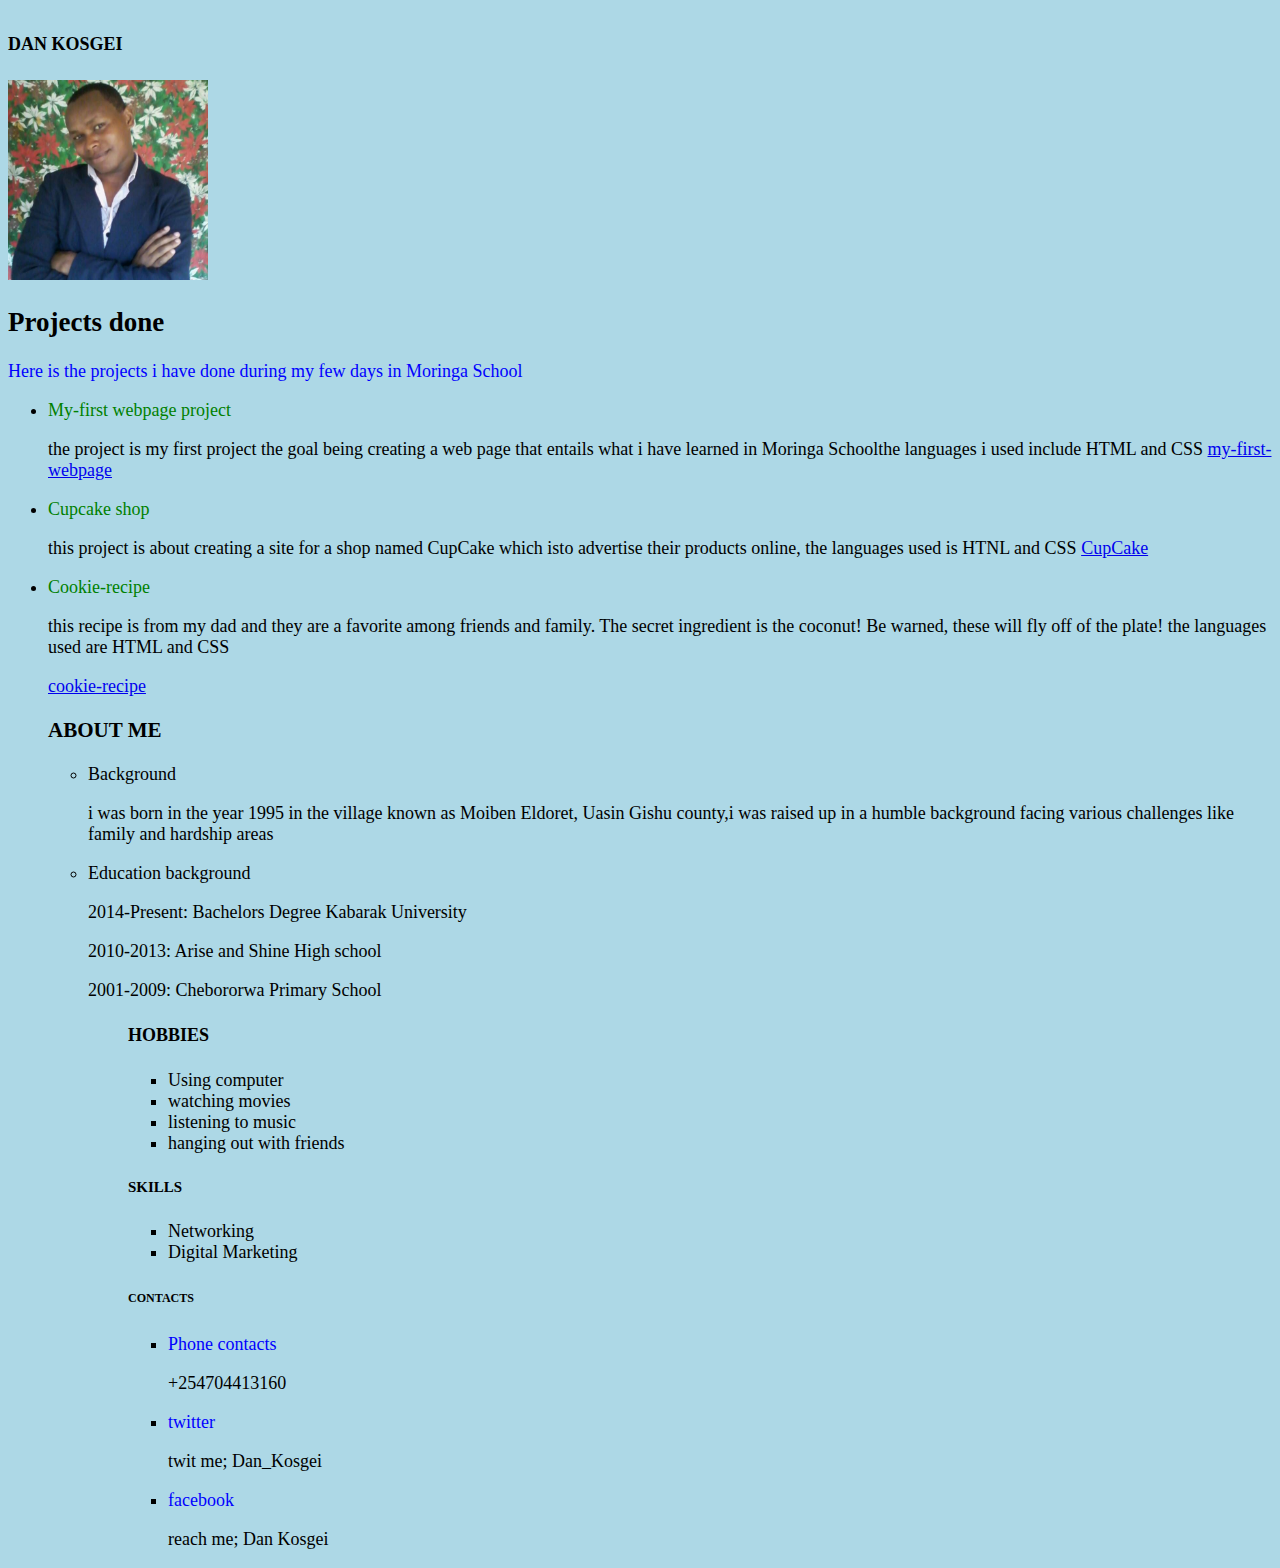
<file: index.html>
<!DOCTYPE html>
<html>
  <head>
    <meta charset="utf-8"
< link href="css/portfolio.css" rel="stylesheet" type="text/css">

    <title>MY PORTFOLIO</title>

</head>
<style>
{
  background: url(html/danko.jpg) no-repeat center center fixed;
  background-size; cover;
}

</style>
  <body bgcolor="lightblue">
   <h1><font size="4" color="black">DAN KOSGEI</h1>
    <img src="images/dan.jpg" alt="just me" style="width:200px;height:200px;">

    <h2>Projects done</h2>
    <div style="color:#0000FF">
    <p style="color:blue;"style="text-align:center;">Here is the projects i have
       done during my few days in Moringa School</p>

  </div>
    <ul>
      <li><span style="color:green">My-first webpage project</li>
      <p>the project is my first project the goal
         being creating a web page that entails what i have learned in Moringa
          Schoolthe languages i used include HTML and CSS
          <a href="https://github.com/DanKosgei/my-first-webpage">my-first-webpage</a></p>

      <li><span style="color:green">Cupcake shop</li>
      <p>this project is about creating a site for a
         shop named CupCake which isto advertise their products online, the
         languages used is HTNL and CSS
         <a href="https://github.com/DanKosgei/CupCake">CupCake</a>
       </p>

      <li><span style="color:green">Cookie-recipe</li>
      <p>this recipe is from my dad and they are a
         favorite among friends and
         family. The secret ingredient is the coconut! Be warned, these will fly
          off of the plate! the languages used are HTML and CSS</p>
           <a href="https://github.com/DanKosgei/cookie-recipe">cookie-recipe</a>
    <h3>ABOUT ME</h3>
    <ul>
      <li>Background</li>
      <p>i was born in the year 1995 in the village known as Moiben Eldoret,
        Uasin Gishu county,i was raised up in a humble background facing various
        challenges like family and hardship areas</p>

      <li>Education background</li>
      <p>2014-Present:
         Bachelors Degree
         Kabarak University</p>
        <p>2010-2013:
         Arise and Shine High school</p>
      <p>2001-2009:
         Chebororwa Primary School</p>
      <ul/>
    <h4>HOBBIES</h4>
    <ul>
    <li>Using computer</li>
    <li>watching movies</li>
    <li>listening to music</li>
    <li>hanging out with friends</li>
  </ul>
  <h5>SKILLS</h5>
    <ul>
    <li>Networking</li>
    <li>Digital Marketing</li>
  </ul>

    <h6>CONTACTS</h6>
    <ul>
    <li><span style="color:blue">Phone contacts</li>
    <p>+254704413160</p>
    <li><span style="color:blue">twitter</li>
    <p>twit me; Dan_Kosgei</p>
    <li><span style="color:blue">facebook</li>
    <p>reach me; Dan Kosgei</p>
    </ul>
  </body>
</html>
</file>
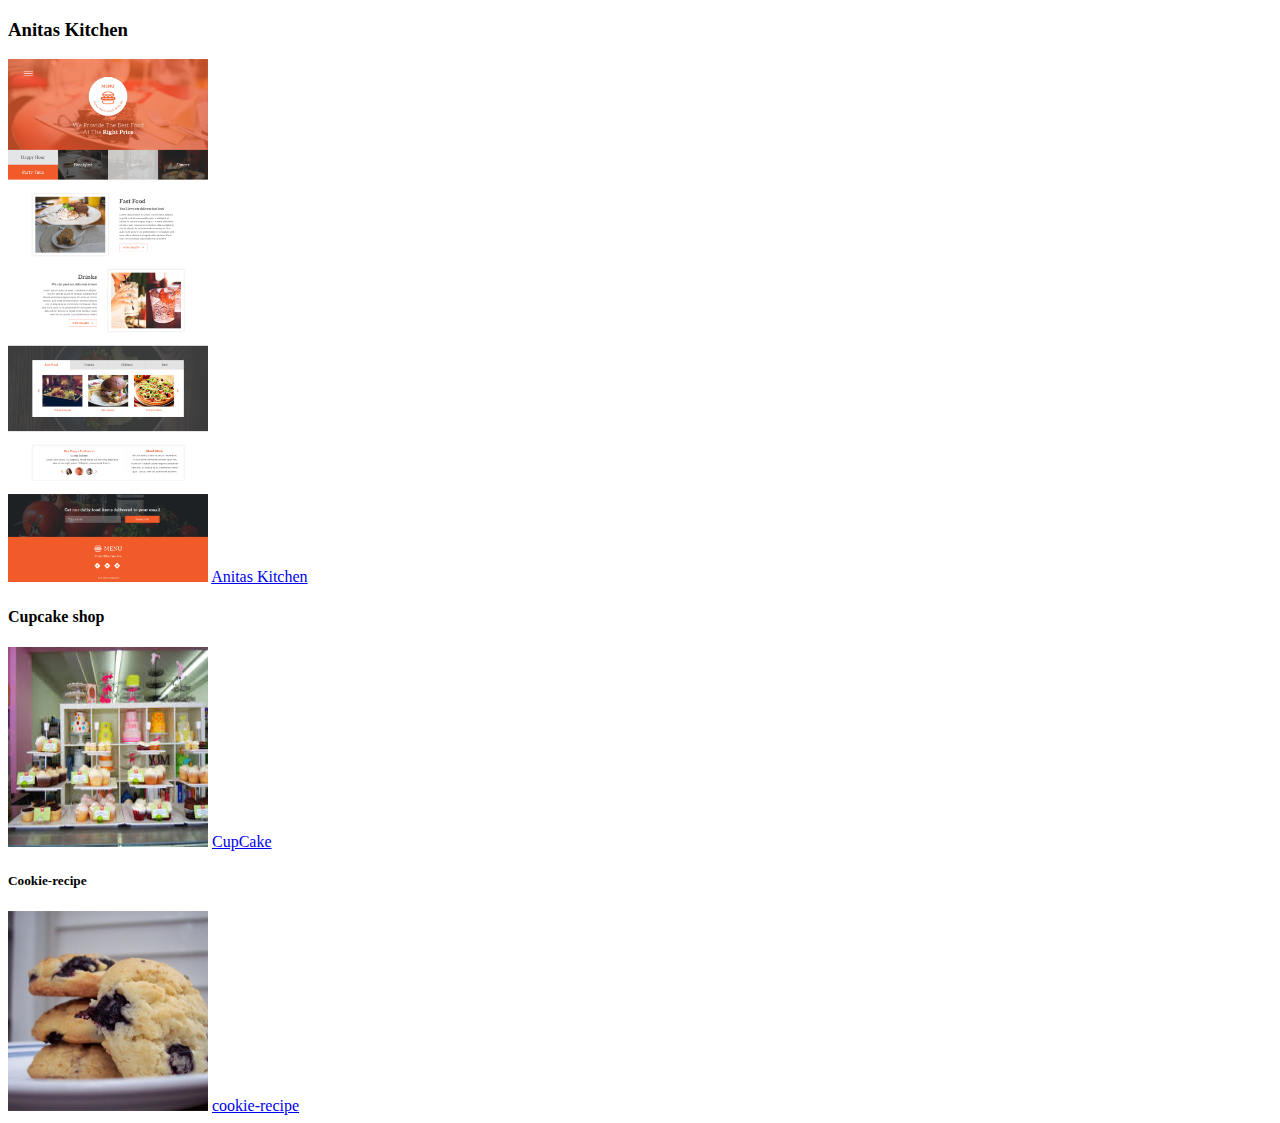
<file: projects.html>
<!DOCTYPE html>
<html>
  <head>
    <meta charset="utf-8">
    <title>my portfolio</title>
  </head>
  <body>
    <div class="col-md-3" id="nice">
    <div class="container-fluid">



          <h3>Anitas Kitchen</h3>
          <img src="images/core.jpg" alt="" style="width:200px;height200px">

              <a href="https://github.com/DanKosgei/kitchen-Anita">Anitas Kitchen</a></p>

          <h4>Cupcake shop</h4>
          <img src="images/cupshop.jpg" alt="" style="width:200px;height:200px">

             <a href="https://github.com/DanKosgei/CupCake">CupCake</a>
           </p>

          <h5>Cookie-recipe</h5>
          <img src="images/cookie.jpg" alt="" style="width:200px;height:200px;">

               <a href="https://github.com/DanKosgei/cookie-recipe">cookie-recipe</a>
               </div>
          </div>

  </body>
</html>
</file>
